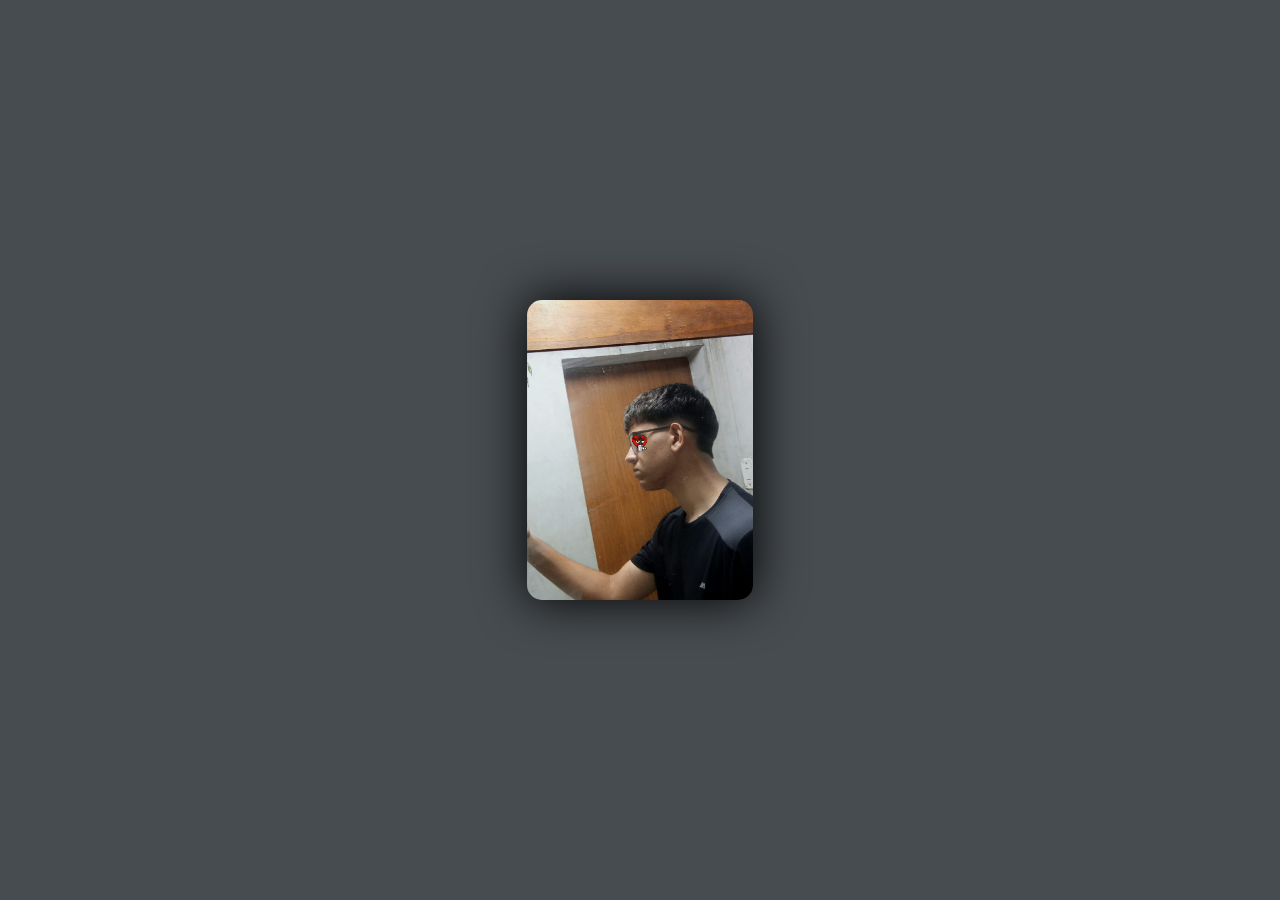
<file: index.html>
<!DOCTYPE html>
<html lang="pt-br">
  <head>
    <meta charset="UTF-8" />
    <meta name="viewport" content="width=device-width, initial-scale=1.0" />
    <title>Biografia</title>
    <link rel="stylesheet" href="style.css" />
    <style>
      body {
        background-color: #2d3338e0; /* Azul claro */
      }
      h2 {
        text-transform: none; /* Mantém o nome sem ser totalmente maiúsculo */
      }
    </style>
  </head>
  <body>
    <div class="card">
      <div class="circle"></div>
      <div class="content">
        <h2>Bruno Filho</h2>
        <p>Bruno, 17 anos, atleta e atualmente cursando ADS.</p>
        <a href="navbar.html">Mídias sociais</a>
      </div>
      <img
        src="Imagem do WhatsApp de 2025-02-04 à(s) 19.30.46_2be0018f.jpg"
        alt=""
      />
    </div>
  </body>
</html>
</file>
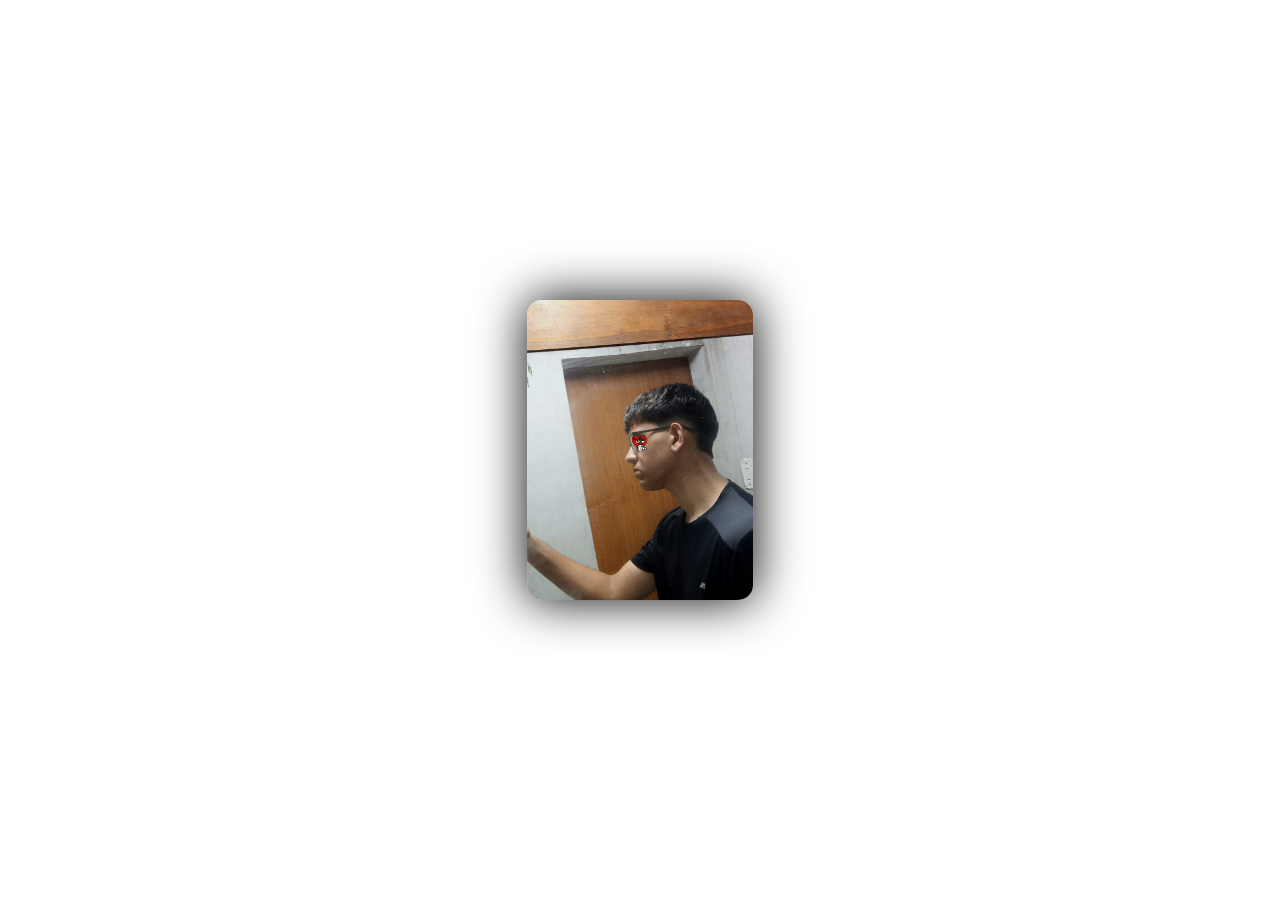
<file: projeto/index.html>
<!DOCTYPE html>
<html lang="pt-br">
  <head>
    <meta charset="UTF-8" />
    <meta name="viewport" content="width=device-width, initial-scale=1.0" />
    <title>Bruno Filho</title>
    <link rel="stylesheet" href="style.css" />
  </head>
  <body>
    <div class="card">
      <div class="circle"></div>
      <div class="content">
        <h2>Bruno Filho</h2>
        <p>
          Sou o melhor lutador e jogador de todos os tempos, sou totalmente
          obcecado pela minha mulher.
        </p>
        <a href="navbar.html">SOBRE MIM</a>
      </div>
      <img
        src="Imagem do WhatsApp de 2025-02-04 à(s) 19.30.46_2be0018f.jpg"
        alt=""
      />
    </div>
  </body>
</html>
</file>
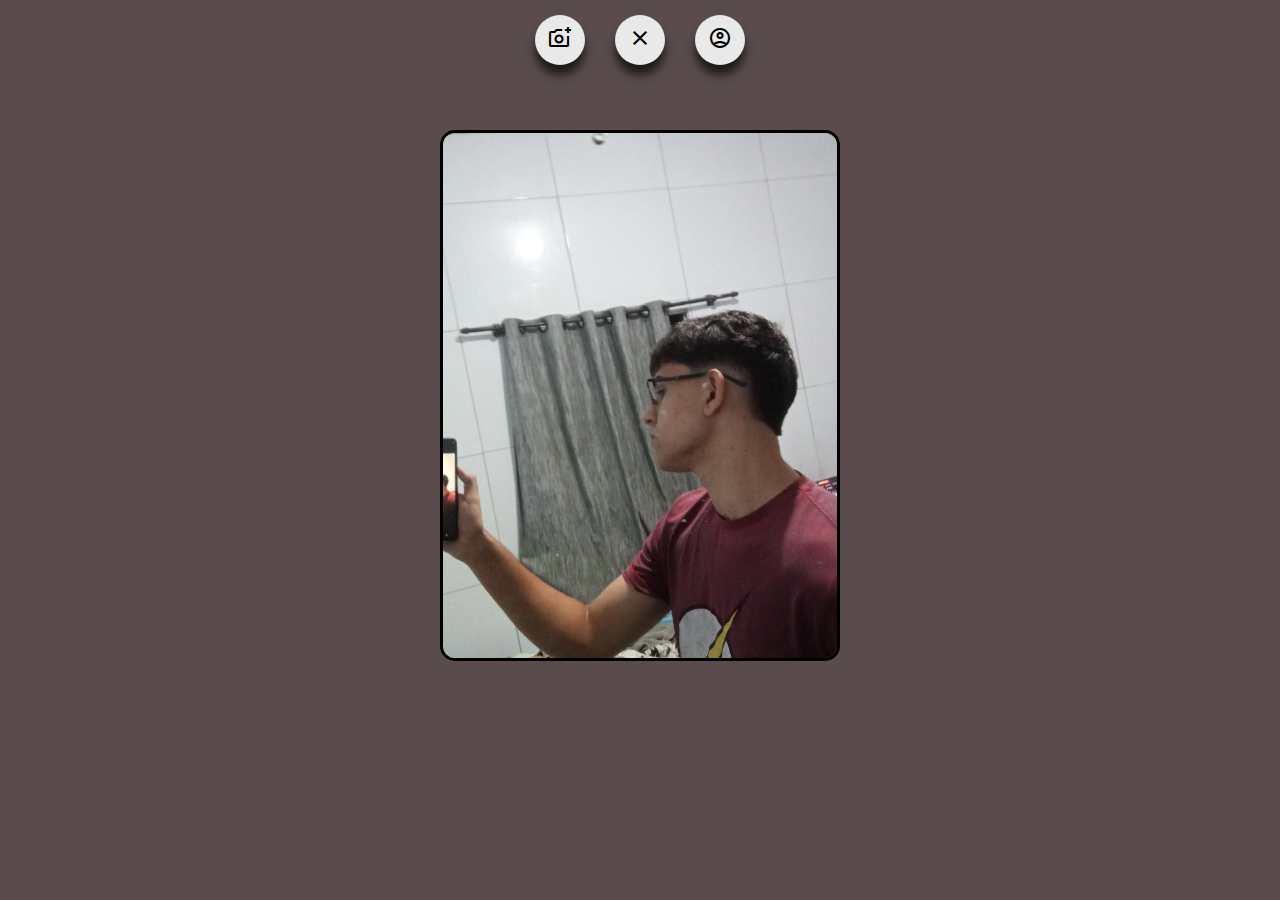
<file: navbar.html>
<!DOCTYPE html>
<html lang="pt-br">
  <head>
    <meta charset="UTF-8" />
    <meta name="viewport" content="width=device-width, initial-scale=1.0" />
    <title>brunim</title>
    <link rel="stylesheet" href="style2.css" />
    <link
      rel="stylesheet"
      href="https://fonts.googleapis.com/css2?family=Material+Symbols+Outlined:opsz,wght,FILL,GRAD@24,400,0,0"
    />
  </head>
  <body>
    <ul class="wrapper">
      <li class="icon gg-instagram">
        <a href="https://www.tiktok.com/@brunim081">
          <span class="tooltip">TikTok</span>
          <span class="material-symbols-outlined"> add_a_photo </span>
        </a>
      </li>
      <li class="icon gg-twitter">
        <a href="https://x.com/brnwadaweu">
          <span class="tooltip">Twitter</span>
          <span class="material-symbols-outlined"> close </span>
        </a>
      </li>
      <li class="icon gg-person">
        <a href="https://www.instagram.com/_brunofilhoo/">
          <span class="tooltip">Instagram</span>
          <span class="material-symbols-outlined"> account_circle </span>
        </a>
      </li>
        </a>
      </li>
    </ul>
    <img src="fotinha tres.jpg" alt="" />
  </body>
</html>
</file>
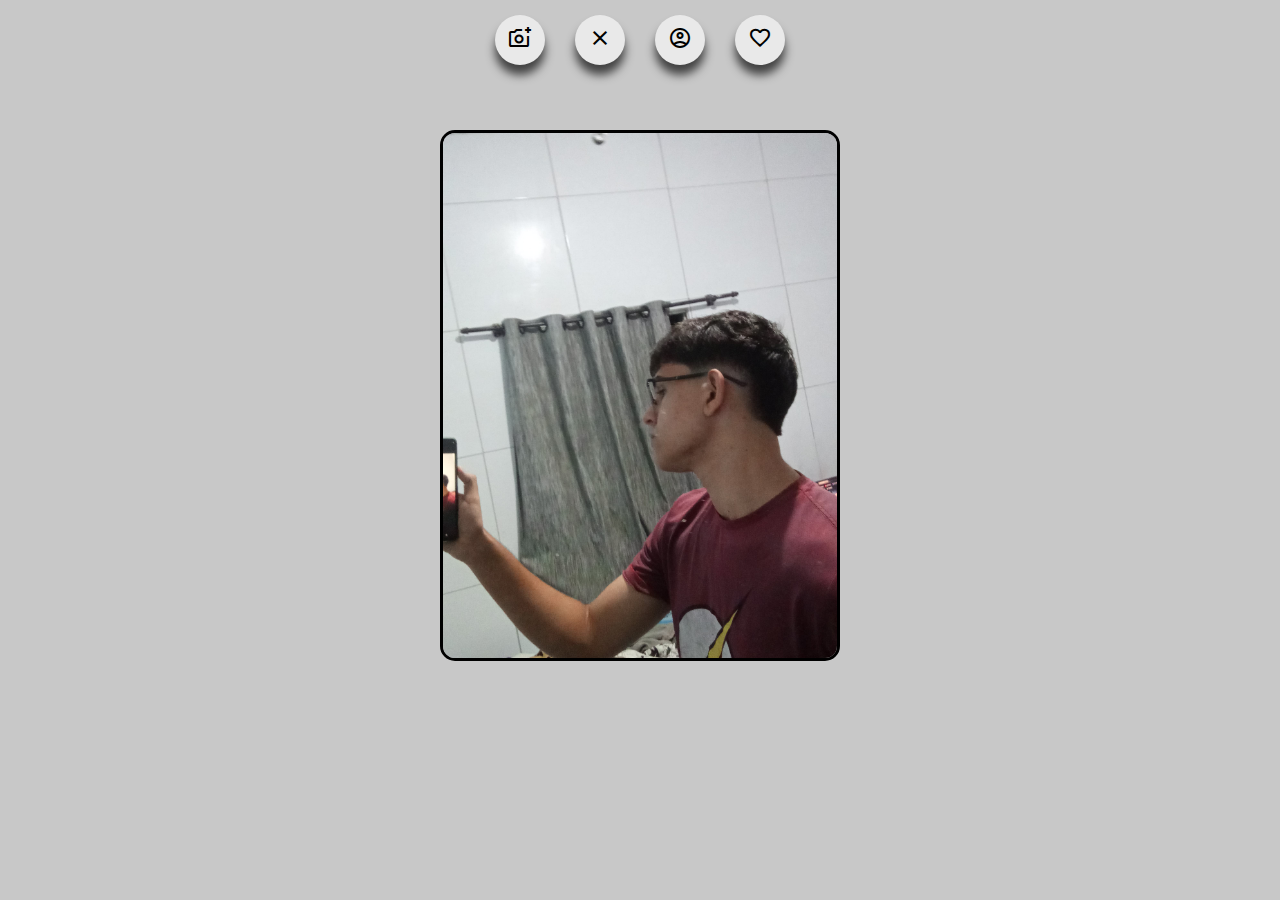
<file: projeto/navbar.html>
<!DOCTYPE html>
<html lang="pt-br">
  <head>
    <meta charset="UTF-8" />
    <meta name="viewport" content="width=device-width, initial-scale=1.0" />
    <title>brunim</title>
    <link rel="stylesheet" href="style2.css" />
    <link
      rel="stylesheet"
      href="https://fonts.googleapis.com/css2?family=Material+Symbols+Outlined:opsz,wght,FILL,GRAD@24,400,0,0"
    />
  </head>
  <body>
    <ul class="wrapper">
      <li class="icon gg-instagram">
        <a href="https://www.tiktok.com/@brunim081">
          <span class="tooltip">TikTok</span>
          <span class="material-symbols-outlined"> add_a_photo </span>
        </a>
      </li>
      <li class="icon gg-twitter">
        <a href="https://x.com/brnwadaweu">
          <span class="tooltip">Twitter</span>
          <span class="material-symbols-outlined"> close </span>
        </a>
      </li>
      <li class="icon gg-person">
        <a href="https://www.instagram.com/_brunofilhoo/">
          <span class="tooltip">Instagram</span>
          <span class="material-symbols-outlined"> account_circle </span>
        </a>
      </li>
      <li class="icon gg-heart">
        <a href="https://www.instagram.com/marycoutinh0_/">
          <span class="tooltip">Amor </span>
          <span class="material-symbols-outlined"> favorite </span>
        </a>
      </li>
    </ul>
    <img src="fotinha tres.jpg" alt="" />
  </body>
</html>
</file>
<file: style.css>
* {
  margin: 0;
  padding: 0;
  box-sizing: border-box;
}
body {
  display: flex;
  justify-content: center;
  align-items: center;
  min-height: 100vh;
}
.card {
  position: relative;
  width: 900px;
  height: 350px;
  display: flex;
  align-items: center;
  border-radius: 20px;
  transition: 0.5s;
}

.card img {
  position: absolute;
  top: 50%;
  left: 50%;
  transform: translate(-50%, -50%);
  height: 300px;
  transition: 0.5s;
  box-shadow: 0 0px 50px rgb(0, 0, 0);
  border-radius: 15px;
}
.card:hover img {
  left: 72%;
  height: 500px;
}

.card .content {
  position: relative;
  width: 50%;
  left: 20%;
  padding: 20% 20px 20px 40px;
  transition: 0.5s;
  opacity: 0;
  visibility: hidden;
  background: rgb(228, 222, 222);
  margin: 20px;
  border-radius: 15px;
}
.card:hover .content {
  left: 0;
  opacity: 1;
  visibility: visible;
}

.card .content h2 {
  text-transform: uppercase;
  font-size: 2em;
  line-height: 1em;
  margin-bottom: 40px;
  text-transform: none;
}

.card .content p {
  margin-right: 70px;
  font-size: 20px;
}

.card .content a {
  position: relative;
  color: rgb(255, 255, 255);
  padding: 10px 20px;
  border-radius: 10px;
  background: rgb(0, 0, 0);
  margin-top: 20px;
  display: inline-block;
  text-decoration: none;
  font-weight: 700;
}
</file>
<file: projeto/style.css>
* {
  margin: 0;
  padding: 0;
  box-sizing: border-box;
}
body {
  display: flex;
  justify-content: center;
  align-items: center;
  min-height: 100vh;
}
.card {
  position: relative;
  width: 900px;
  height: 350px;
  display: flex;
  align-items: center;
  border-radius: 20px;
  transition: 0.5s;
}

.card img {
  position: absolute;
  top: 50%;
  left: 50%;
  transform: translate(-50%, -50%);
  height: 300px;
  transition: 0.5s;
  box-shadow: 0 0px 50px rgb(0, 0, 0);
  border-radius: 15px;
}
.card:hover img {
  left: 72%;
  height: 500px;
}

.card .content {
  position: relative;
  width: 50%;
  left: 20%;
  padding: 20% 20px 20px 40px;
  transition: 0.5s;
  opacity: 0;
  visibility: hidden;
  background: rgb(81, 124, 128);
  margin: 20px;
  border-radius: 15px;
}
.card:hover .content {
  left: 0;
  opacity: 1;
  visibility: visible;
}

.card .content h2 {
  text-transform: uppercase;
  font-size: 2em;
  line-height: 1em;
  margin-bottom: 40px;
}

.card .content p {
  margin-right: 70px;
  font-size: 20px;
}

.card .content a {
  position: relative;
  color: rgb(255, 255, 255);
  padding: 10px 20px;
  border-radius: 10px;
  background: rgb(0, 0, 0);
  margin-top: 20px;
  display: inline-block;
  text-decoration: none;
  font-weight: 700;
}
</file>
<file: style2.css>
* {
  margin: 0;
  padding: 0;
  box-sizing: border-box;
}
*:focus,
*:active {
  outline: none !important;
  -webkit-top-highligth-color: transparent;
}

body {
  display: grid;
  height: 100%;
  width: 100%;
  font-family: 'poppins', sans-serif;
  place-items: center;
  background-color: rgb(90, 76, 76);
}

.wrapper {
  display: inline-flex;
  list-style: none;
}

ul > li > a {
  text-decoration: none;
  color: rgb(0, 0, 0);
}

img {
  width: 400px;
  margin-top: 50px;
  border: 3px solid;
  border-radius: 15px;
}

.wrapper .icon {
  position: relative;
  background: #e9e9e9;
  border-radius: 50px;
  padding: 15px;
  margin: 15px;
  width: 50px;
  height: 50px;
  font-size: 18px;
  display: flex;
  justify-content: center;
  align-items: center;
  flex-direction: column;
  box-shadow: 0 10px 10px rgba(0, 0, 0, 0.671);
  cursor: pointer;
  transition: all 0.2s cubic-bezier(0.68, -0.55, 0.265, 1.55);
}

i {
  background-position: bottom;
}

.wrapper .tooltip {
  position: absolute;
  top: 0;
  font-size: 14px;
  background: #ffffff;
  color: #ffffff;
  padding: 5px 8px;
  border-radius: 5px;
  box-shadow: 0 10px 10px rgb(0, 0, 0);
  opacity: 0;
  pointer-events: none;
  transition: all 0.3s cubic-bezier(0.68, -0.55, 0.265, 1.55);
}

.wrapper .tooltip::before {
  position: absolute;
  content: “;
  height: 8px;
  width: 8px;
  background: #ffffff;
  bottom: -3px;
  left: 50px;
  transform: translate(-50px) rotate(45deg);
  transition: all 0.3 cubic-bezier(0.68, -0.55, 0.265, 1.55);
}
.wrapper .icon:hover .tooltip {
  top: 45px;
  opacity: 1;
  visibility: visible;
  pointer-events: auto;
}

.wrapper .icon:hover span,
.wrapper .icon:hover .tooltip {
  text-shadow: 0px -1px 0px rgba(0, 0, 0, 0.1);
}

.wrapper .gg-instagram:hover,
.wrapper .gg-instagram:hover .tooltip,
.wrapper .gg-instagram:hover .tooltip::before {
  background-color: rgb(51, 46, 41);
  color: #ffffff;
}

.wrapper .gg-twitter:hover,
.wrapper .gg-twitter:hover .tooltip,
.wrapper .gg-twitter:hover .tooltip::before {
  background-color: rgb(52, 85, 134);
  color: #ffffff;
}

.wrapper .gg-person:hover,
.wrapper .gg-person:hover .tooltip,
.wrapper .gg-person:hover .tooltip::before {
  background-color: rgb(184, 33, 71);
  color: #ffffff;
}

.wrapper .gg-heart:hover,
.wrapper .gg-heart:hover .tooltip,
.wrapper .gg-heart:hover .tooltip::before {
  background-color: deeppink;
  color: #ffffff;
}

a {
  text-decoration: none;
}
</file>
<file: projeto/style2.css>
* {
  margin: 0;
  padding: 0;
  box-sizing: border-box;
}
*:focus,
*:active {
  outline: none !important;
  -webkit-top-highligth-color: transparent;
}

body {
  display: grid;
  height: 100%;
  width: 100%;
  font-family: 'poppins', sans-serif;
  place-items: center;
  background-color: rgba(109, 109, 109, 0.377);
}

.wrapper {
  display: inline-flex;
  list-style: none;
}

ul > li > a {
  text-decoration: none;
  color: black;
}

img {
  width: 400px;
  margin-top: 50px;
  border: 3px solid;
  border-radius: 15px;
}

.wrapper .icon {
  position: relative;
  background: #e9e9e9;
  border-radius: 50px;
  padding: 15px;
  margin: 15px;
  width: 50px;
  height: 50px;
  font-size: 18px;
  display: flex;
  justify-content: center;
  align-items: center;
  flex-direction: column;
  box-shadow: 0 10px 10px rgba(0, 0, 0, 0.671);
  cursor: pointer;
  transition: all 0.2s cubic-bezier(0.68, -0.55, 0.265, 1.55);
}

i {
  background-position: bottom;
}

.wrapper .tooltip {
  position: absolute;
  top: 0;
  font-size: 14px;
  background: #ffffff;
  color: #ffffff;
  padding: 5px 8px;
  border-radius: 5px;
  box-shadow: 0 10px 10px rgba(0, 0, 0, 0.1);
  opacity: 0;
  pointer-events: none;
  transition: all 0.3s cubic-bezier(0.68, -0.55, 0.265, 1.55);
}

.wrapper .tooltip::before {
  position: absolute;
  content: “;
  height: 8px;
  width: 8px;
  background: #ffffff;
  bottom: -3px;
  left: 50px;
  transform: translate(-50px) rotate(45deg);
  transition: all 0.3 cubic-bezier(0.68, -0.55, 0.265, 1.55);
}
.wrapper .icon:hover .tooltip {
  top: 45px;
  opacity: 1;
  visibility: visible;
  pointer-events: auto;
}

.wrapper .icon:hover span,
.wrapper .icon:hover .tooltip {
  text-shadow: 0px -1px 0px rgba(0, 0, 0, 0.1);
}

.wrapper .gg-instagram:hover,
.wrapper .gg-instagram:hover .tooltip,
.wrapper .gg-instagram:hover .tooltip::before {
  background-color: rgb(71, 66, 60);
  color: #ffffff;
}

.wrapper .gg-twitter:hover,
.wrapper .gg-twitter:hover .tooltip,
.wrapper .gg-twitter:hover .tooltip::before {
  background-color: rgb(52, 85, 134);
  color: #ffffff;
}

.wrapper .gg-person:hover,
.wrapper .gg-person:hover .tooltip,
.wrapper .gg-person:hover .tooltip::before {
  background-color: rgb(184, 33, 71);
  color: #ffffff;
}

.wrapper .gg-heart:hover,
.wrapper .gg-heart:hover .tooltip,
.wrapper .gg-heart:hover .tooltip::before {
  background-color: deeppink;
  color: #ffffff;
}

a {
  text-decoration: none;
}
</file>
